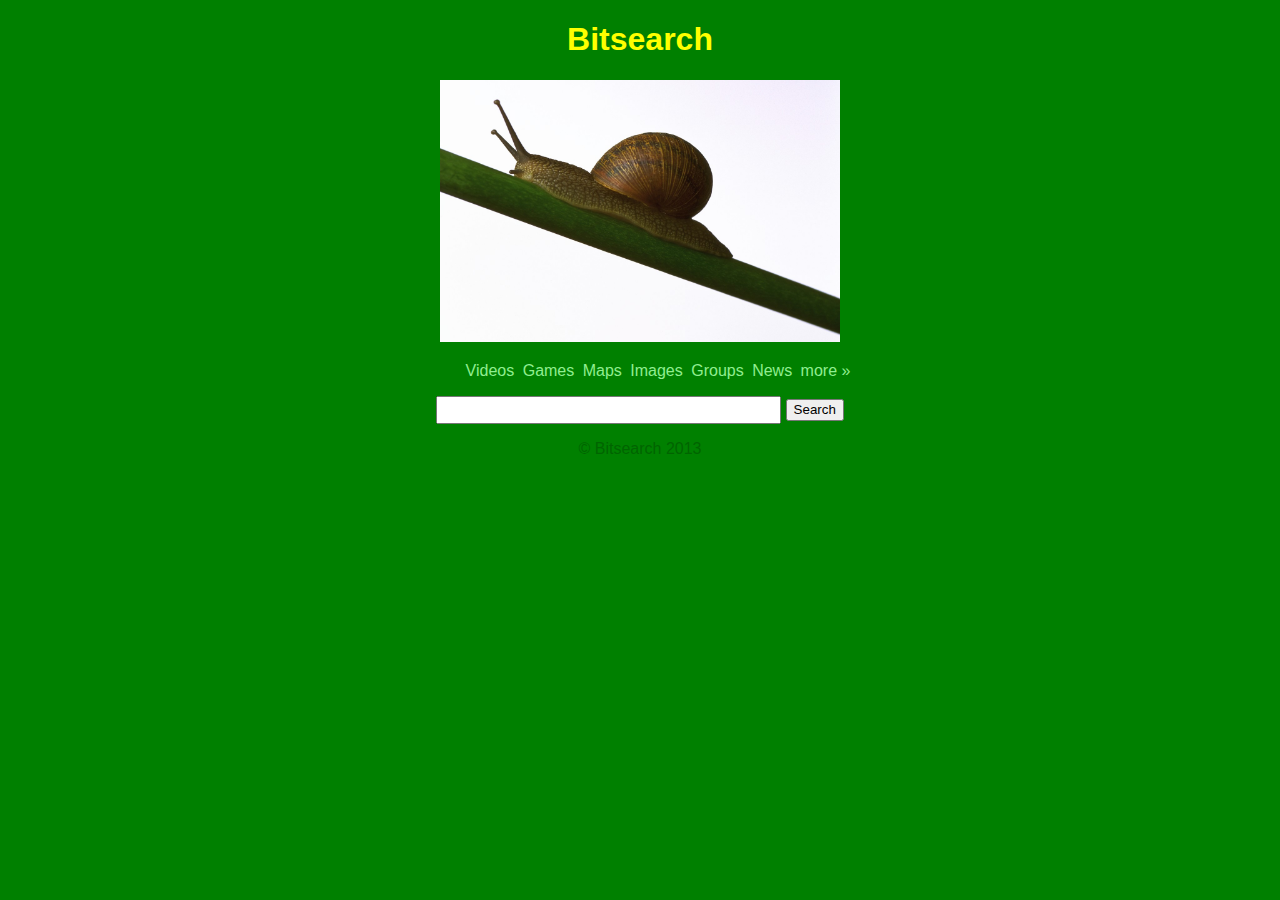
<file: index.html>
<!DOCTYPE html>
<html>
	<head>
		<title>Bitsearch</title>
		<link href="stylesheets/master.css" media="all" rel="stylesheet"/>
		<link rel="shortcut icon" href="favicon.ico"/>
		<link rel="icon" href="favicon.ico"/>
	</head>
	<body>
		<h1>Bitsearch</h1>
		<a href="images/snail.jpg">
			<img id="logo" src="images/snail.jpg" alt="Snail on a branch" border="0"/>
		</a>
		<ul class="menu">
			<li><a href="http://www.youtube.com/">Videos<a/></li>
			<li><a href="http://www.google.com.au/cse?q=games&sa=Search">Games<a/></li>
			<li><a href="http://maps.google.com.au/">Maps<a/></li>
			<li><a href="http://images.google.com.au/">Images</a></li>
				<li><a href="http://groups.google.com.au/">Groups</a></li>
					<li><a href="http://news.google.com.au/">News</a></li>
			<li><a href="http://www.google.com/intl/en/options/">more&nbsp;&raquo;</a></li>
		</ul>
	  <form id="searchbox_http//google.com/" action="http://www.google.com/cse">
	    <input type="hidden" name="cx" value="http//google.com/">
	    <input id="cof" type="hidden" name="cof" value="FORID:1">
	    <input id="meta" type="hidden" name="meta" value="">
	    <input id="meta" type="hidden" name="hl" value="en">
	    <input id="meta" type="hidden" name="client" value="pub-5020155835135017">
	    <input id="meta" type="hidden" name="channel" value="6745811253">
	    <input id="q" name="q" type="text" size="40">
	    <input type="submit" name="sa" value="Search">
	  </form>
		<footer>
			<p>&copy; Bitsearch 2013</p>
		</footer>
	</body>
</html>
</file>
<file: stylesheets/master.css>
body{
	background-color: green;
	text-align: center;
	font-family: "Helvetica";
}
h1 {
	color: yellow;
}
img{
	width: 400px;
}
ul{
	list-style-type: none;
}
ul li{
  display: inline;
  padding-right: 4px;
}
input{
	height: 22px;
} 

a{
	text-decoration: 	none;
}

a:link {color: lightgreen;}      /* unvisited link */
a:visited {color: lightgreen;}  /* visited link */
a:hover {color: yellow;}  /* mouse over link */
a:active {color: lightgreen;}  /* selected link */
footer{
	color: darkgreen;
}
</file>
